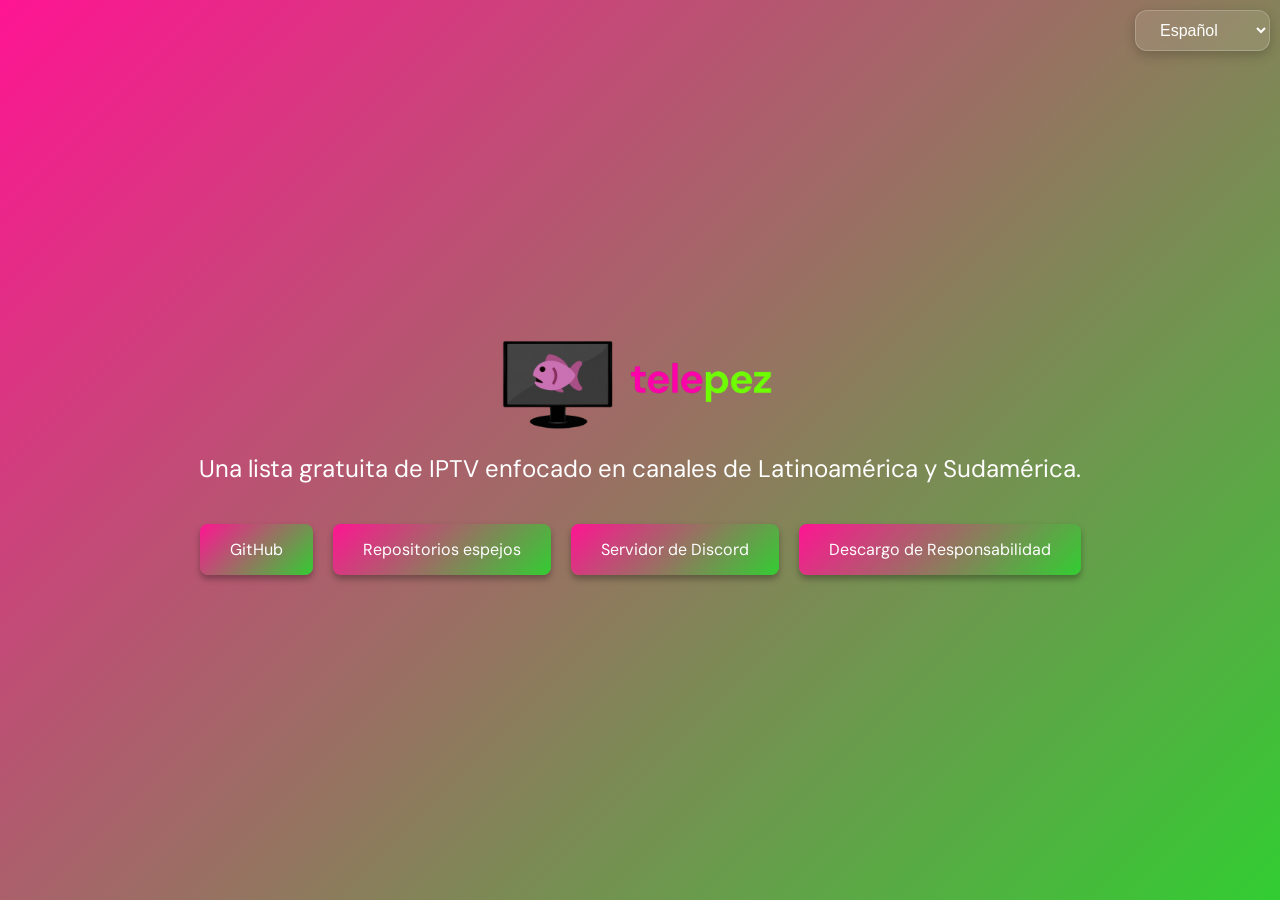
<file: index.html>
<!DOCTYPE html>
<html lang="en">
<head>
  <meta charset="UTF-8" />
  <meta name="viewport" content="width=device-width, initial-scale=1" />
  <link id="favicon" rel="icon" href="https://telepez.github.io/imagenes/Telepez_alternativo.webp" type="image/x-icon">
  <title>Telepez</title>
  <link rel="stylesheet" href="https://telepez.github.io/estilos.css">
</head>
  <meta property="og:title" content="Telepez" />
  <meta property="og:description" content="Una pequeña lista de IPTV con la mayoria de los canales de Latinoamérica y Sudamérica." />
  <meta property="og:image" content="https://telepez.github.io/imagenes/telepez.webp" />
  <meta property="og:url" content="https://telepez.github.io" />
  <meta property="og:type" content="website" />
<body>

    <select id="languageSwitcher" style="position: absolute; top: 10px; right: 10px;">
    <option value="es">Español</option>
    <option value="en">English</option>
    <option value="br">Português</option>
  </select>

  <img src="https://telepez.github.io/imagenes/Telepez.webp" alt="lee hijo de puta" class="logo" />

  <div class="caption" data-i18n="description">Una lista gratuita de IPTV enfocado en canales de Latinoamérica y Sudamérica.</div>

  <div class="button-container">
     <a href="https://github.com/telepez/telepez.github.io" class="btn" data-i18n="github">GitHub</a>
     <a href="/espejos.html" class="btn" data-i18n="mirrors">Repositorios espejos</a>
     <a href="https://discord.gg/6ZqCfeDuny" class="btn" data-i18n="discord">Servidor de Discord</a>
     <a href="/ddr.html" class="btn" data-i18n="disclaimer">Descargo de Responsabilidad</a>
  </div>

<script src="ls.js"></script>
</body>
</html>
</file>
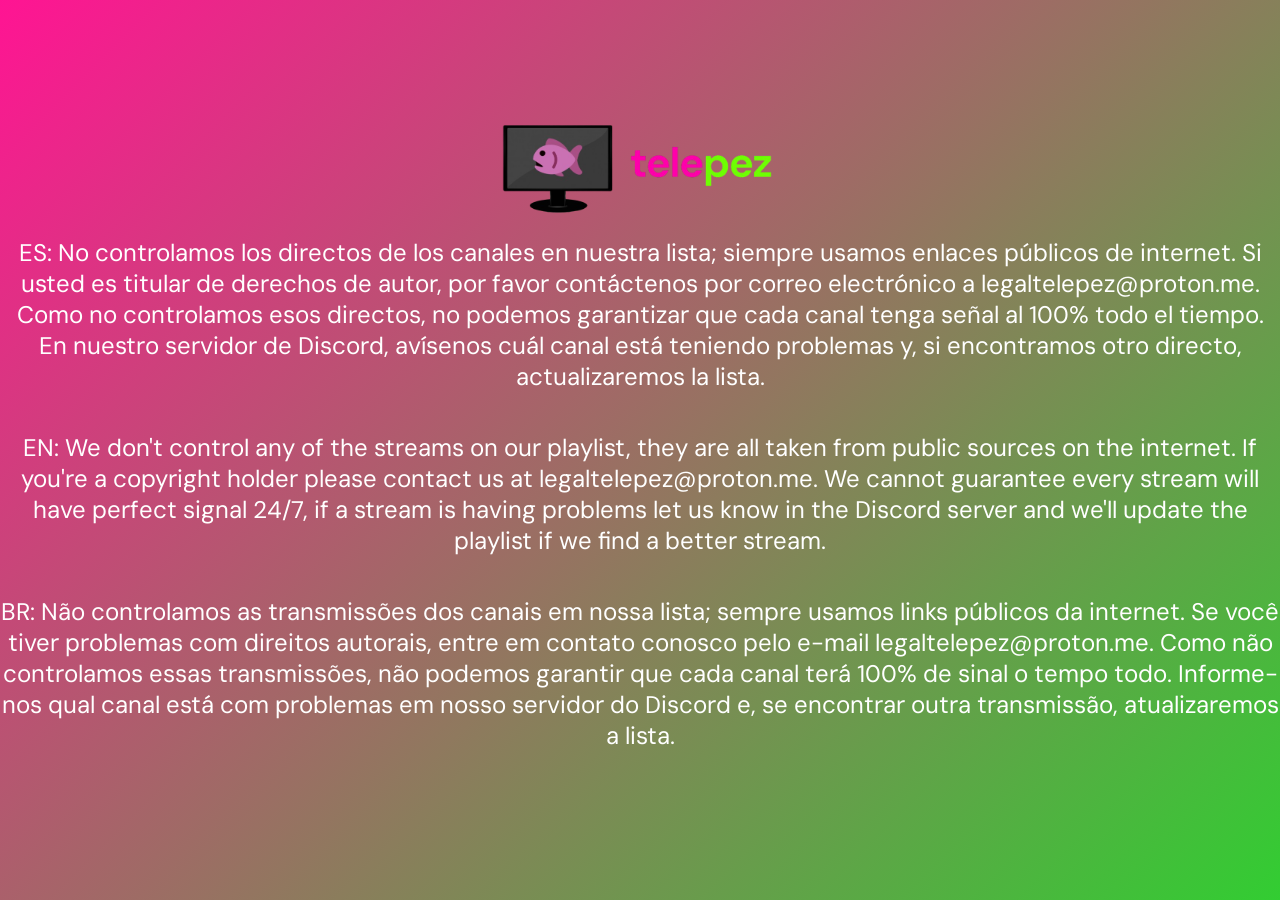
<file: ddr.html>
<!DOCTYPE html>
<html lang="en">
<head>
  <meta charset="UTF-8" />
  <meta name="viewport" content="width=device-width, initial-scale=1" />
  <link id="favicon" rel="icon" href="https://telepez.github.io/imagenes/Telepez_alternativo.webp" type="image/x-icon">
  <title>Telepez | Descargo de Responsabilidad</title>
  <link rel="stylesheet" href="https://telepez.github.io/estilos.css">
</head>
<body>

  <img src="https://telepez.github.io/imagenes/Telepez.webp" alt="lee hijo de puta" class="logo" />

  <div class="caption">ES: No controlamos los directos de los canales en nuestra lista; siempre usamos enlaces públicos de internet. Si usted es titular de derechos de autor, por favor contáctenos por correo electrónico a legaltelepez@proton.me.
Como no controlamos esos directos, no podemos garantizar que cada canal tenga señal al 100% todo el tiempo. En nuestro servidor de Discord, avísenos cuál canal está teniendo problemas y, si encontramos otro directo, actualizaremos la lista.</div>
<div class="caption">EN: We don't control any of the streams on our playlist, they are all taken from public sources on the internet. If you're a copyright holder please contact us at legaltelepez@proton.me. 
We cannot guarantee every stream will have perfect signal 24/7, if a stream is having problems let us know in the Discord server and we'll update the playlist if we find a better stream.</div>
<div class="caption">BR: Não controlamos as transmissões dos canais em nossa lista; sempre usamos links públicos da internet. Se você tiver problemas com direitos autorais, entre em contato conosco pelo e-mail legaltelepez@proton.me.
Como não controlamos essas transmissões, não podemos garantir que cada canal terá 100% de sinal o tempo todo. Informe-nos qual canal está com problemas em nosso servidor do Discord e, se encontrar outra transmissão, atualizaremos a lista.</div>
</body>
</html>
</file>
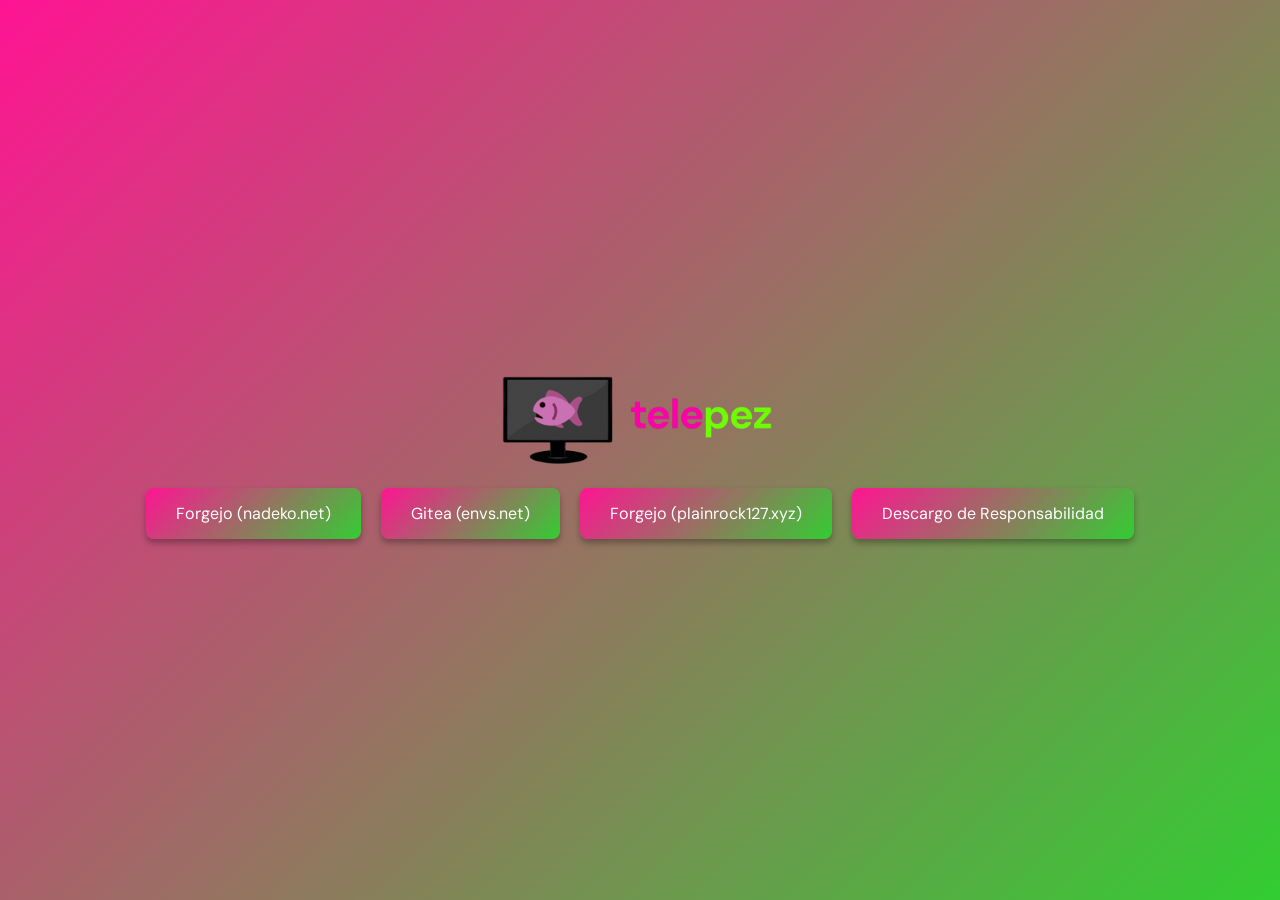
<file: espejos.html>
<!DOCTYPE html>
<html lang="en">
<head>
  <meta charset="UTF-8" />
  <meta name="viewport" content="width=device-width, initial-scale=1" />
  <link id="favicon" rel="icon" href="https://telepez.github.io/imagenes/Telepez_alternativo.webp" type="image/x-icon">
  <title>Telepez</title>
  <link rel="stylesheet" href="https://telepez.github.io/estilos.css">
</head>
  <meta property="og:title" content="Telepez" />
  <meta property="og:description" content="Una pequeña lista de IPTV con la mayoria de los canales de Latinoamérica y Sudamérica." />
  <meta property="og:image" content="https://telepez.github.io/imagenes/telepez.webp" />
  <meta property="og:url" content="https://telepez.github.io" />
  <meta property="og:type" content="website" />
<body>

  <img src="https://telepez.github.io/imagenes/Telepez.webp" alt="lee hijo de puta" class="logo" />

  <div class="button-container">
    <a href="https://git.nadeko.net/telepez/telepez" class="btn">Forgejo (nadeko.net)</a>
    <a href="https://git.envs.net/telepez/telepez" class="btn">Gitea (envs.net)</a>
    <a href="https://forgejo.plainrock127.xyz/telepez/telepez" class="btn">Forgejo (plainrock127.xyz)</a>
    <a href="https://telepez.github.io/ddr.html" class="btn" data-i18n="disclaimer">Descargo de Responsabilidad</a>
  </div>

</body>
</html>
</file>
